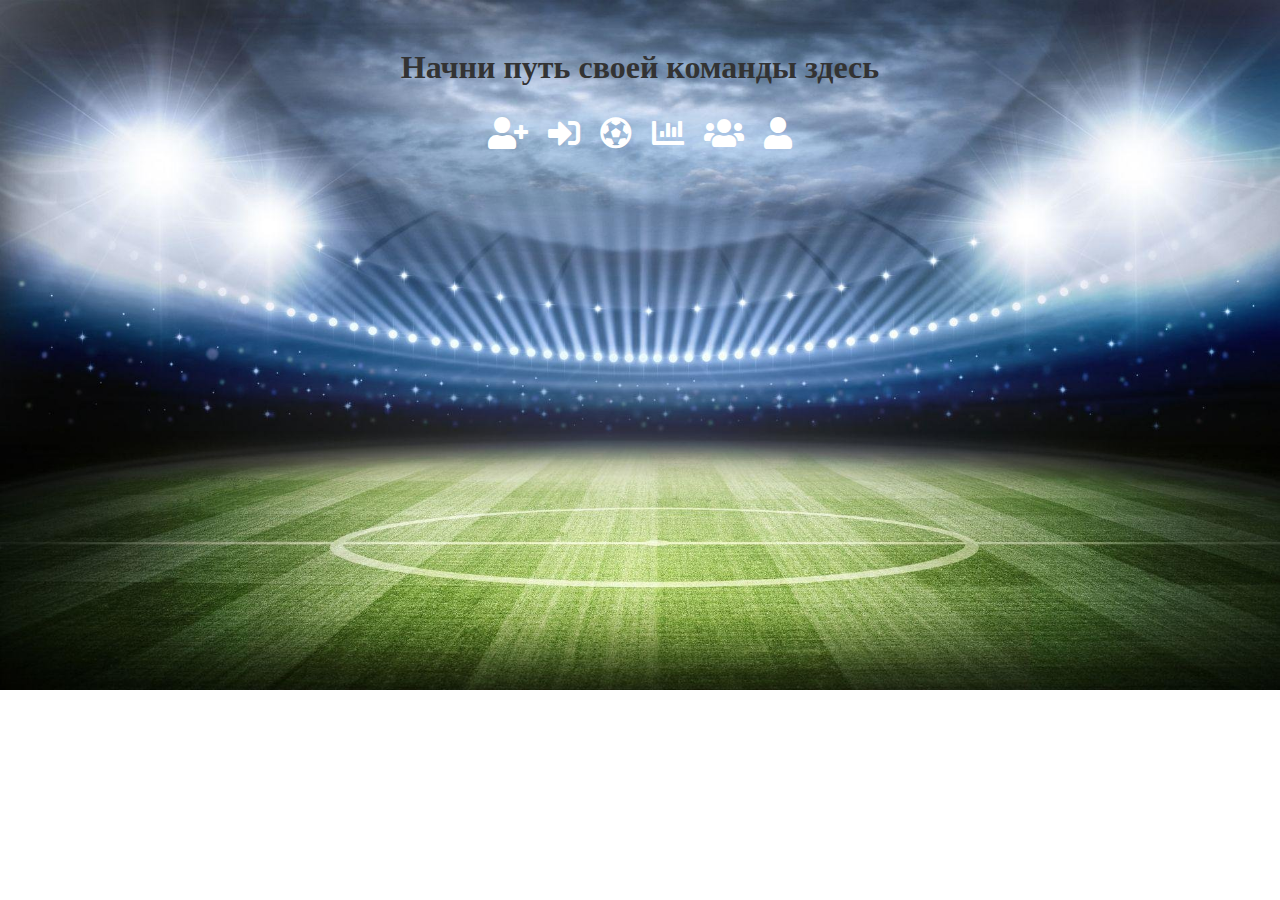
<file: templates/index.html>
<!DOCTYPE html>
<html lang="en">
<head>
    <meta charset="UTF-8">
    <meta name="viewport" content="width=device-width, initial-scale=1.0">
    <title>Футбольный сайт</title>
    <link rel="stylesheet" href="https://cdnjs.cloudflare.com/ajax/libs/font-awesome/5.15.3/css/all.min.css">
    <link rel="stylesheet" href="/static/css/styles.css">
</head>
<body>
    <div class="index-container">
        <h1 class="index-header">Начни путь своей команды здесь</h1>
        <div class="index-icons">
            <a href="/register" class="index-icon"><i class="fas fa-user-plus"></i></a>
            <a href="/login" class="index-icon"><i class="fas fa-sign-in-alt"></i></a>
            <a href="/matches" class="index-icon"><i class="fas fa-futbol"></i></a>
            <a href="/team_stats" class="index-icon"><i class="fas fa-chart-bar"></i></a>
            <a href="/create_team" class="index-icon"><i class="fas fa-users"></i></a>
            <a href="/profile" class="index-icon"><i class="fas fa-user"></i></a>
        </div>
    </div>
</body>
</html>
</file>
<file: static/css/styles.css>
/* styles.css */

body {
    background-image: url('/static/images/background.jpg');
    background-size: cover;
    background-repeat: no-repeat;
    padding: 20px;
}

.index-container {
    text-align: center;
    color: white;
}

.index-header {
    font-size: 2em;
    margin-bottom: 20px;
}

.index-icons {
    display: flex;
    justify-content: center;
    margin-bottom: 20px;
}

.index-icon {
    margin: 10px;
    font-size: 2em;
    cursor: pointer;
    color: white;
    transition: color 0.3s ease;
}

.index-icon:hover {
    color: #007bff;
}


.login-container {
    background-color: #fff;
    border-radius: 8px;
    padding: 20px;
    box-shadow: 0 2px 4px rgba(0, 0, 0, 0.1);
    margin-top: 20px;
}
.login-form-group {
    margin-bottom: 20px;
}
label {
    font-weight: bold;
}
input[type="text"], input[type="number"] {
    width: 100%;
    padding: 10px;
    border-radius: 4px;
    border: 1px solid #ccc;
}
button {
    padding: 10px 20px;
    border: none;
    border-radius: 4px;
    background-color: #007bff;
    color: #fff;
    cursor: pointer;
}


.matches-container {
    max-width: 800px;
    margin: 0 auto;
    padding: 20px;
}
h2 {
    text-align: center;
    color: #333;
}
form {
    margin-top: 20px;
    padding: 10px;
    border: 1px solid #ccc;
    border-radius: 5px;
    background-color: #f5f5f5;
}
label {
    font-weight: bold;
    color: #333;
}
input[type="text"],
input[type="submit"] {
    width: 100%;
    padding: 8px;
    margin: 5px 0;
    border: 1px solid #ccc;
    border-radius: 3px;
}
input[type="submit"] {
    background-color: #007bff;
    color: #fff;
    cursor: pointer;
}


.profile-container {
    display: flex;
    align-items: center;
    justify-content: center;
    height: 100vh;
}
.home-button {
    position: absolute;
    top: 10px;
    left: 10px;
    padding: 10px;
    background-color: #007bff;
    color: white;
    text-decoration: none;
}
.profile-info {
    display: flex;
    flex-direction: column;
    align-items: center;
}

.profile-avatar-frame {
    width: 150px;
    height: 150px;
    border: 2px solid #007bff;
    border-radius: 50%;
    overflow: hidden;
    margin-right: 20px;
}

.profile-avatar-frame img {
    width: 100%;
    height: 100%;
    object-fit: cover;
}

.profile-name {
    text-align: center;
}

h1 {
    font-size: 36px;
    font-weight: bold;
    color: #333;
    margin-bottom: 20px;
}

.profile-username {
    font-size: 24px;
}

.register-container {
    background-color: #fff;
    border-radius: 8px;
    padding: 20px;
    box-shadow: 0 2px 4px rgba(0, 0, 0, 0.1);
    margin-top: 20px;
}
.register-form-group {
    margin-bottom: 20px;
}
label {
    font-weight: bold;
}
input[type="text"], input[type="number"] {
    width: 100%;
    padding: 10px;
    border-radius: 4px;
    border: 1px solid #ccc;
}
button {
    padding: 10px 20px;
    border: none;
    border-radius: 4px;
    background-color: #007bff;
    color: #fff;
    cursor: pointer;
}

.create_team-container {
    margin-top: 50px;
}
h2 {
    text-align: center;
    margin-bottom: 20px;
}
form {
    background-color: #fff;
    border-radius: 8px;
    padding: 20px;
    box-shadow: 0 2px 4px rgba(0, 0, 0, 0.1);
}
label {
    font-weight: bold;
}
input, button {
    width: 100%;
    padding: 10px;
    border-radius: 4px;
    border: 1px solid #ccc;
    margin-bottom: 10px;
}
input[type="file"] {
    margin-bottom: 20px;
}
input[type="submit"] {
    background-color: #007bff;
    color: #fff;
    cursor: pointer;
}
input[type="text"][id="team_abbreviation"] {
width: 200px; /* Adjust the width as needed */
}


.team_stats-container {
    max-width: 800px;
    margin: 0 auto;
    padding: 20px;
    background-color: white;
    border-radius: 5px;
    box-shadow: 0 2px 5px rgba(0, 0, 0, 0.1);
}

h1 {
    text-align: center;
    margin-bottom: 20px;
}

table {
    width: 100%;
    border-collapse: collapse;
}

th, td {
    padding: 10px;
    text-align: left;
    border-bottom: 1px solid #ddd;
}

th {
    background-color: #f8f8f8;
}

.team_stats-team-name {
    font-weight: bold;
}

.team_stats-text-center {
    text-align: center;
}

.home-button {
    display: inline-block;
    padding: 8px 16px;
    font-size: 1em;
    font-weight: bold;
    text-transform: uppercase;
    color: #fff;
    background-color: #007bff;
    border: none;
    border-radius: 4px;
    text-decoration: none;
    transition: background-color 0.3s ease;
}

.home-button:hover {
    background-color: #0056b3;
}}
</file>
